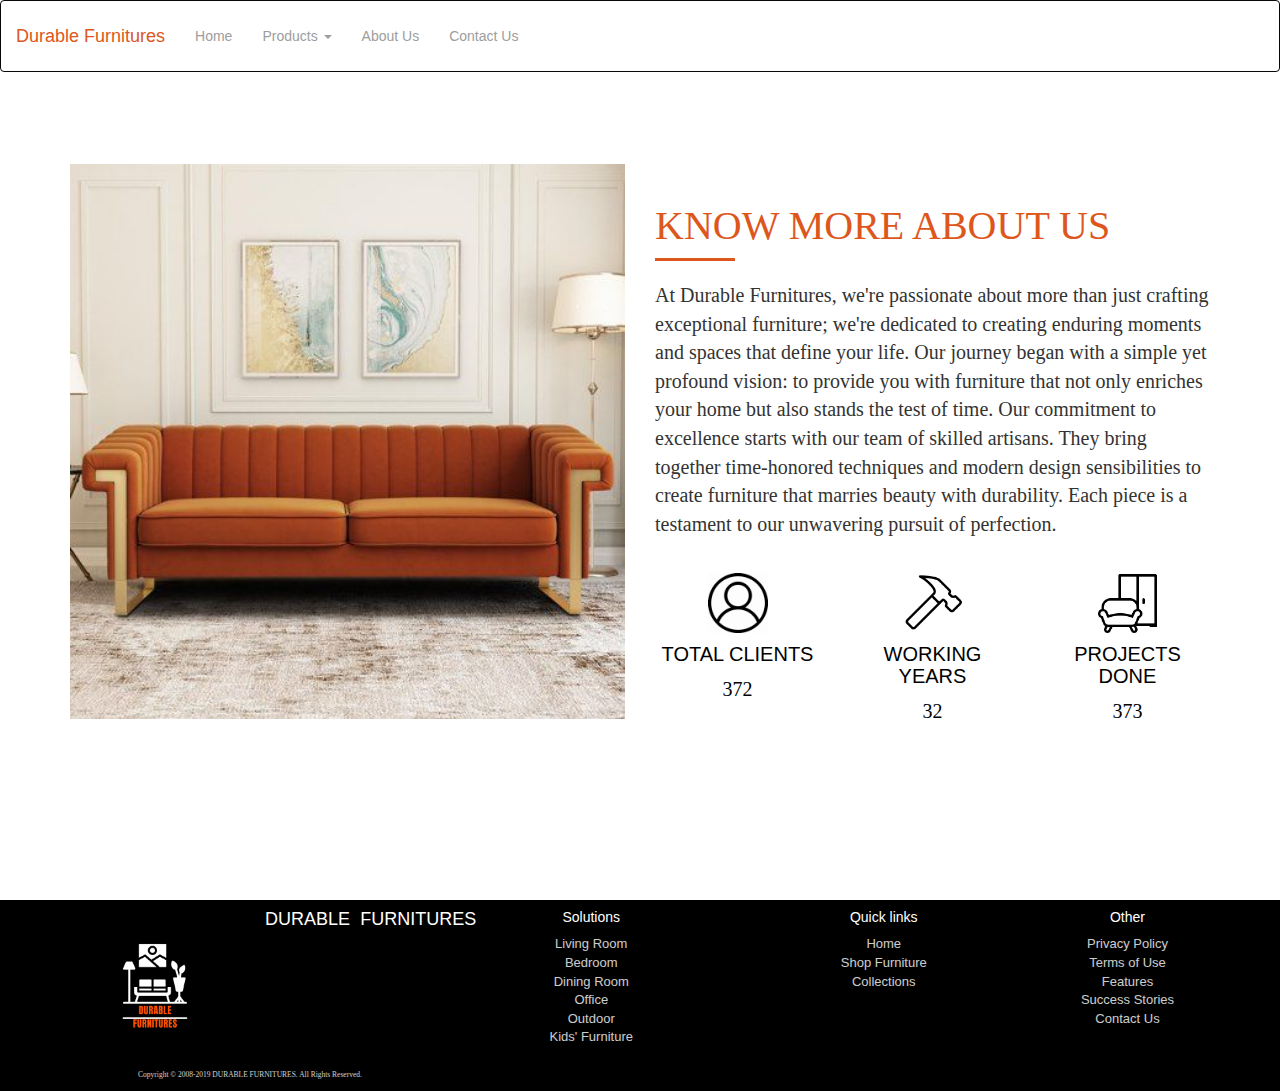
<file: About Us.htm>
<!DOCTYPE html>
<html lang="en">
<head>
    <meta charset="UTF-8">
    <meta name="viewport" content="width=device-width, initial-scale=1.0">
    <title>Document</title>
    <link rel="stylesheet" href="https://maxcdn.bootstrapcdn.com/bootstrap/3.4.1/css/bootstrap.min.css">
    <link rel="stylesheet" href="css/animate.css">
    <script src="https://ajax.googleapis.com/ajax/libs/jquery/3.6.4/jquery.min.js"></script>
    <script src="https://maxcdn.bootstrapcdn.com/bootstrap/3.4.1/js/bootstrap.min.js"></script>
    <link rel="stylesheet" href="css/About us.css">
    <link rel="stylesheet" href="css/footer.css">
    <link rel="stylesheet" href="css/index.css">
</head>
<body>
    <!-- navbar -->
    <nav class="navbar navbar-inverse">
        <div class="container-fluid">
          <div class="navbar-header">
            <button type="button" class="navbar-toggle" data-toggle="collapse" data-target="#myNavbar">
              <span class="icon-bar"></span>
              <span class="icon-bar"></span>
              <span class="icon-bar"></span>                        
            </button>
            <a class="navbar-brand" href="index.html" id="website-name">Durable Furnitures</a>
          </div>
          <div class="collapse navbar-collapse" id="myNavbar">
            <ul class="nav navbar-nav">
              <li ><a href="index.html">Home</a></li>
              <li class="dropdown">
                <a class="dropdown-toggle" data-toggle="dropdown" href="#">Products <span class="caret"></span></a>
                <ul class="dropdown-menu">
                  <li><a href="coastalcomfort.html">coastal comfort & Modern Elegance</a></li>
                  <li><a href="rusticandurban.html">Rustic Charm & URBAN TREND</a></li>
                  <li><a href="zenhaven.html">Zen Haven</a></li>
                </ul>
              </li>
              <li><a href="About Us.htm">About Us</a></li>
              <li><a href="Contact us.htm">Contact Us</a></li>
            </ul>
           
          </div>
        </div>
      </nav>


      <!-- ABOUT US SECTION -->
      
       <div class="center-image bg-dark">
        <div class="about-us-section bg-light">
            <div class="container">
                <div class="row">
                    <div class="col-12 col-lg-6 mb-4 lg-0">
                        <div class="img-left">
                            <img src="/images/furniture.jpg" alt="">
                        </div>
                    </div>
                    <div class="col-12 col-lg-6">
                        <h2 class="heading">
                            KNOW MORE ABOUT US
                        </h2>
                        <div class="break-small mb-2"></div>
                        <div class="text-para">
                            <p>
                                At Durable Furnitures, we're passionate about more than just crafting exceptional furniture; we're dedicated to creating enduring moments and spaces that define your life. Our journey began with a simple yet profound vision: to provide you with furniture that not only enriches your home but also stands the test of time.
                                Our commitment to excellence starts with our team of skilled artisans. They bring together time-honored techniques and modern design sensibilities to create furniture that marries beauty with durability. Each piece is a testament to our unwavering pursuit of perfection.
                            </p>
                        <div class="row">
                            <div class="col-sm-4">
                                <div class="box">
                                    <i class="mb-0"><img src="images/icons/user.jpeg" width="60px"></i>
                                    <h4 class="mb-0">TOTAL CLIENTS</h4>
                                    <p id="number">999</p>
                                </div>
                            </div>
                                <div class="col-sm-4">
                                    <div class="box">
                                        <i class="mb-0"><img src="images/icons/hammer.png" width="60px"></i>
                                        <h4 class="mb-0">WORKING YEARS</h4>
                                        <p id="number2">31</p>
                                    </div>
                                </div>

                                <div class="col-sm-4">
                                    <div class="box">
                                        <i class="mb-0"><img src="images/icons/project done.png" width="60px"></i>
                                        <h4 class="mb-0">PROJECTS DONE</h4>
                                        <p id="number3">900</p>
                                    </div>
                                </div>
                           
                        </div>

                        
                        </div>
                    </div>
                    
                </div>
            </div>
        </div>
       </div>
   


<!-- FOOTER SECTION -->



<footer class="text-center footer text-center">
    <div class="container p-4">
      
        <div class="row  text-md-start mt-5">
          
            <!--Logo Start-->
          <div class="col-md-4 ">
            <div class="row">
              <div class="col-sm-6">
                <img src="images/icons/2.png" alt="" width="170px">
                
              </div>
              <div class="col-sm-6">
                <h4 class="pb-3">DURABLE<span class="Analyst">FURNITURES</span></h4>
              </div>
            </div>
            
            
            <p class="copy-right"> Copyright © 2008-2019 DURABLE FURNITURES. All Rights Reserved.</p>
          </div>
          <!--Logo end-->
          
            <!--Solutions Start-->
          <div class="col-md-3">
           <h5 class="pb-3">Solutions </h5>
            <ul class="list-style ps-0 ">
              <li class="pb-3">Living Room</li>
              <li class="pb-3">Bedroom</li>
              <li class="pb-3">Dining Room</li>
              <li class="pb-3">Office</li>
              <li class="pb-3">Outdoor</li>
              <li class="pb-3">
                Kids' Furniture
              </li>
            </ul>
          </div>
          <!--Solutions end-->
          
            
            <!--Quick links Start-->
          <div class="col-md-3 ">
           <h5 class="pb-3"> Quick links </h5>
            <ul class="list-style ps-0">
              <li class="pb-3">Home</li>
              <li class="pb-3">Shop Furniture</li>
              <li class="pb-3">Collections</li>
            </ul>
          </div>
          <!--QUick links end-->
         
          <!--Other Start-->
          <div class="col-md-2 ">
           <h5 class="pb-3"> Other </h5>
            <ul class="list-style ps-0">
              <li class="pb-3">Privacy Policy</li>
              <li class="pb-3">Terms of Use</li>
              <li class="pb-3">Features</li>
              <li class="pb-3">Success Stories</li>
              <li class="pb-3">Contact Us</li>
            </ul>
          </div>
          <!--Other end-->
        </div>
      
    </div>
  </footer>

  
<script src="/src/js/intersectionobserver.js">
    
</script>
<script src="/src/js/counteranimation.js">
    
</script>
    
</body>
</html>
</file>
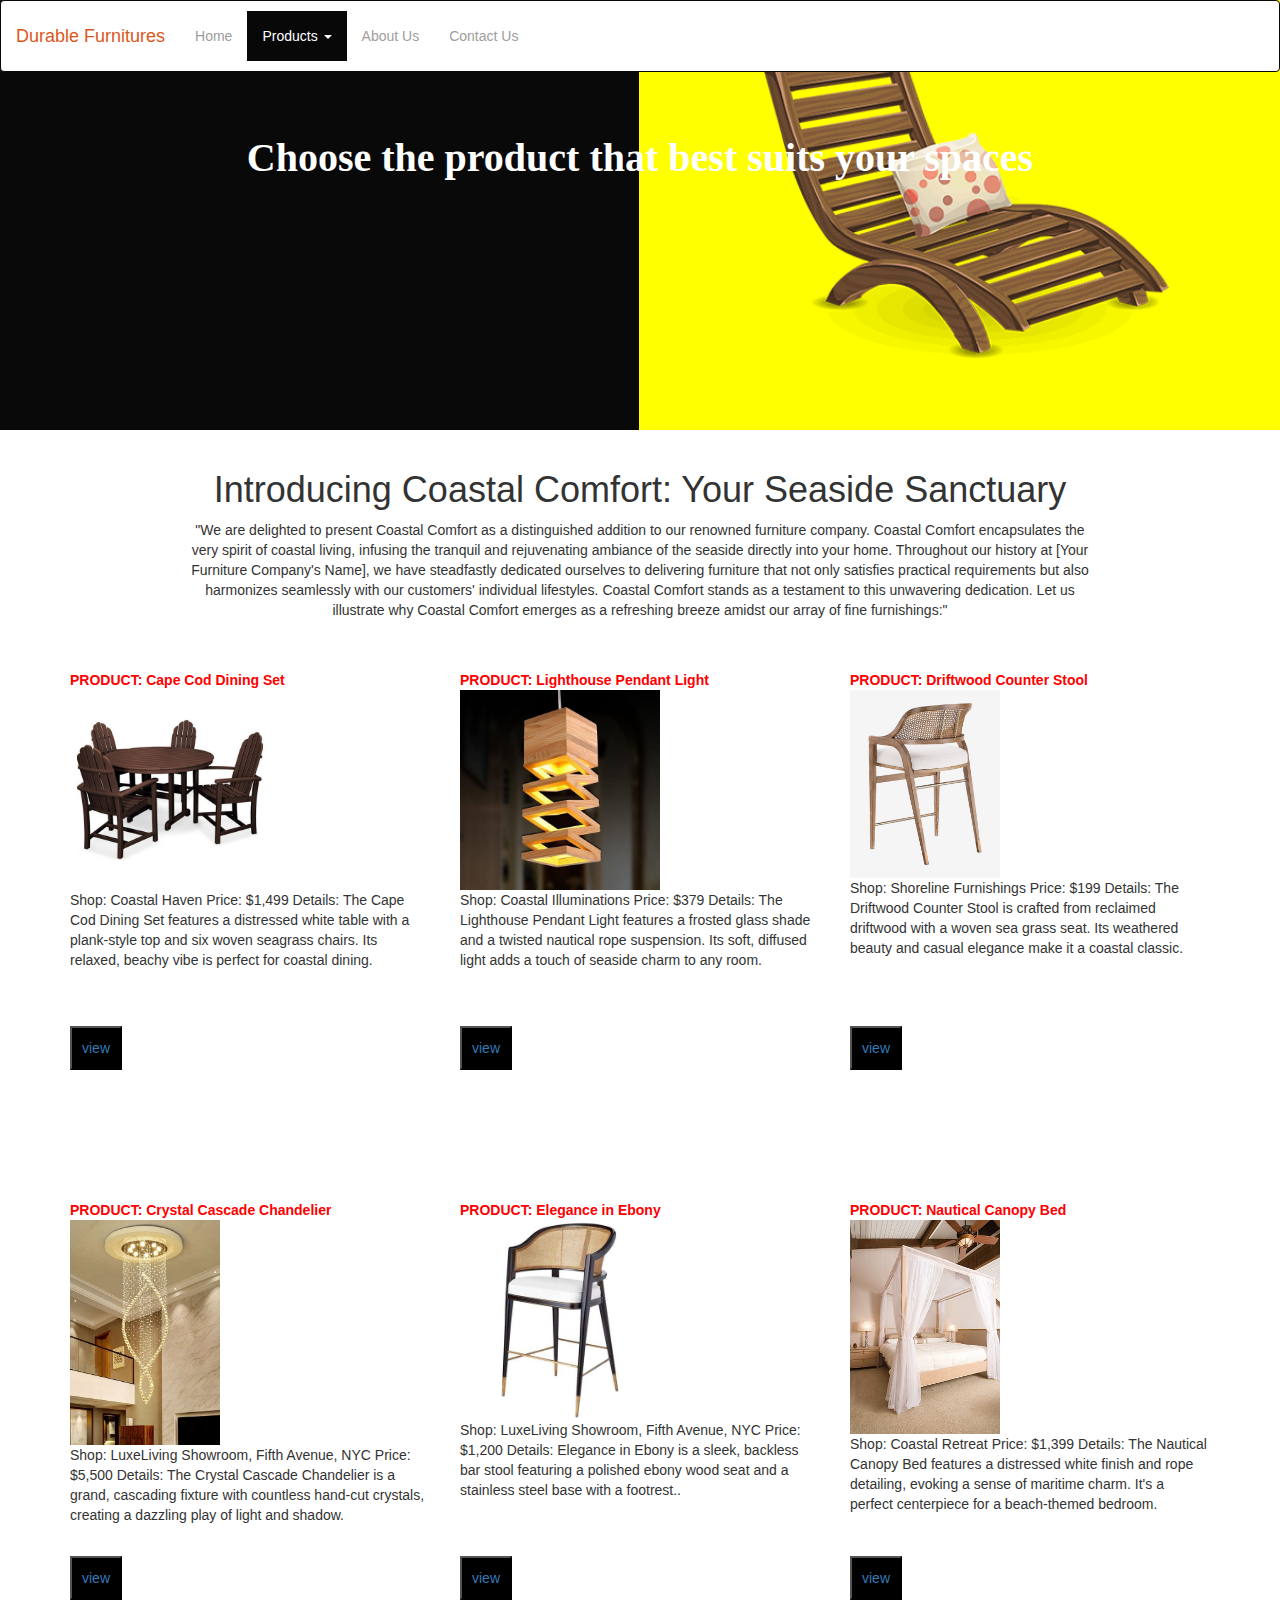
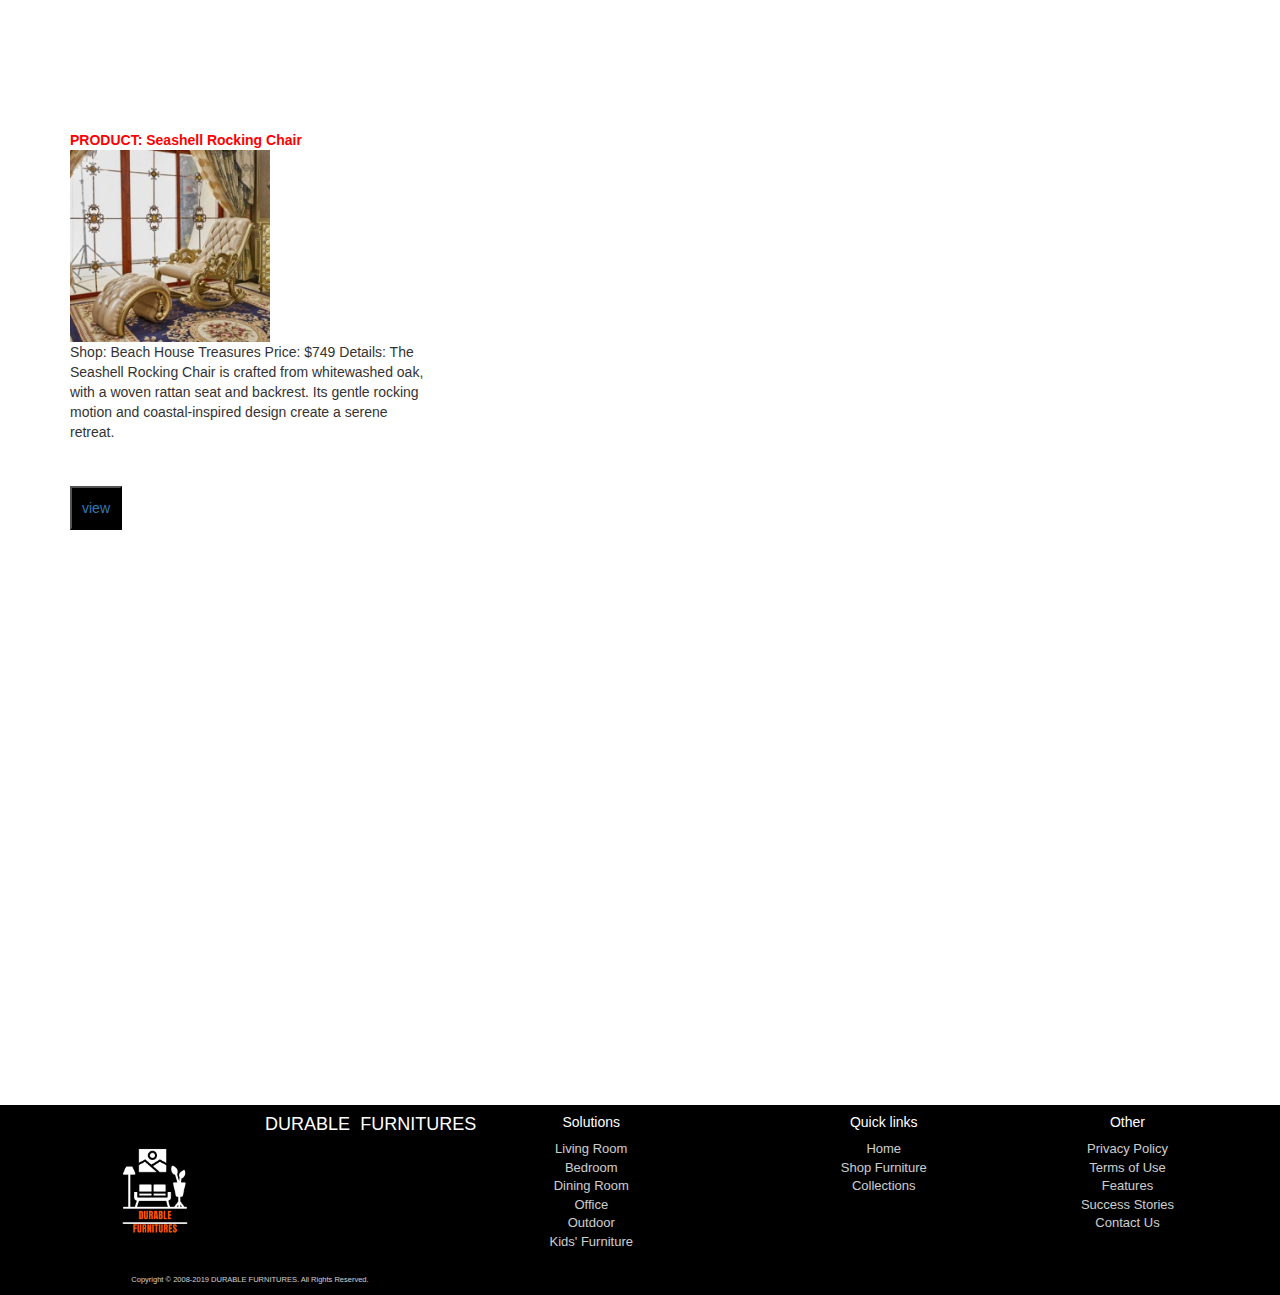
<file: coastalcomfort.html>
<!DOCTYPE html>
<html lang="en">
<head>
  <title>COASTALCOMFORT</title>
  <meta charset="utf-8">
  <meta name="viewport" content="width=device-width, initial-scale=1">
  <link rel="stylesheet" href="https://maxcdn.bootstrapcdn.com/bootstrap/3.4.1/css/bootstrap.min.css">
  <link rel="stylesheet" href="css/animate.css">
  <script src="https://ajax.googleapis.com/ajax/libs/jquery/3.6.4/jquery.min.js"></script>
  <script src="https://maxcdn.bootstrapcdn.com/bootstrap/3.4.1/js/bootstrap.min.js"></script>

  <link rel="stylesheet" href="css/index.css">
  <link rel="stylesheet" href="css/hero.css">
  <link rel="stylesheet" href="css/footerslider.css">
  <link rel="stylesheet" href="css/footer.css">
  <link rel="stylesheet" href="css/product.css">
</head>
<body>

<!-- navigation menu -->
<nav class="navbar navbar-inverse">
  <div class="container-fluid">
    <div class="navbar-header">
      <button type="button" class="navbar-toggle" data-toggle="collapse" data-target="#myNavbar">
        <span class="icon-bar"></span>
        <span class="icon-bar"></span>
        <span class="icon-bar"></span>                        
      </button>
      <a class="navbar-brand" href="index.html" id="website-name">Durable Furnitures</a>
    </div>
    <div class="collapse navbar-collapse" id="myNavbar">
      <ul class="nav navbar-nav">
        <li><a href="index.html">Home</a></li>
        <li class="dropdown active">
          <a class="dropdown-toggle" data-toggle="dropdown" href="#">Products <span class="caret"></span></a>
          <ul class="dropdown-menu">
            <li><a href="coastalcomfort.html">coastal comfort & Modern Elegance</a></li>
            <li><a href="rusticandurban.html">Rustic Charm & URBAN TREND</a></li>
            <li><a href="zenhaven.html">Zen Haven</a></li>
          </ul>
        </li>
        <li><a href="About Us.htm">About Us</a></li>
        <li><a href="#">Contact Us</a></li>
      </ul>
      
    </div>
  </div>
</nav>

  <!-- hero/banner section -->
<section class="hero">
    <div class="slide-show-container">
      <div class="wrapper-one">
        <div class="wrapper-text" style="color: white;">You are welcome to our furniture showcase</div>
      </div>
      <div class="wrapper-two">
        <div class="wrapper-text">Choose the product that best suits your spaces</div>
      </div>
    </div>
</section>
<!-- section that contains a row of products -->
<section class="section">
    <div class="container">
        <div class="row">
            <div class="col-sm-12">
                <h1 class="product-of-the-week">
                    Introducing Coastal Comfort: Your Seaside Sanctuary
                </h1>
            </div>
        </div>
        <div class="row">
            <div class="col-sm-12">
                <p class="product-of-the-week-caption">
                    "We are delighted to present Coastal Comfort as a distinguished addition to our renowned furniture company. Coastal Comfort encapsulates the very spirit of coastal living, infusing the tranquil and rejuvenating ambiance of the seaside directly into your home.
                    Throughout our history at [Your Furniture Company's Name], we have steadfastly dedicated ourselves to delivering furniture that not only satisfies practical requirements but also harmonizes seamlessly with our customers' individual lifestyles. Coastal Comfort stands as a testament to this unwavering dedication. Let us illustrate why Coastal Comfort emerges as a refreshing breeze amidst our array of fine furnishings:"</p>
            </div>
            
        </div>
<!-- section that contains a row of products -->
        <div class="row">
            <div class="col-sm-4">
                <div class="product-card">
                    <div class="new">PRODUCT: Cape Cod Dining Set</div>
                    <img src="/images/COASTALCOMFORT/capeCodDiningSetCoasterComfort.jpg" alt="" >
                    <div class="description">Shop: Coastal Haven
                        Price: $1,499
                        Details: The Cape Cod Dining Set features a distressed white table with a plank-style top and six woven seagrass chairs. 
                        Its relaxed, beachy vibe is perfect for coastal dining.</div>
               <button><a href="view.html" class="view" id="capeCodDiningSetCoasterComfort">view</a></button>
                </div>
            </div>
            <div class="col-sm-4">
                <div class="product-card">
                    <div class="new">PRODUCT: Lighthouse Pendant Light</div>
                    <img src="/images/COASTALCOMFORT/lightHousePendantCoasterComfort.jpg" alt="" >
                    <div class="description">Shop: Coastal Illuminations
                        Price: $379
                        Details: The Lighthouse Pendant Light features a frosted glass shade and a twisted nautical rope suspension. 
                        Its soft, diffused light adds a touch of seaside charm to any room.</div>
               <button><a href="view.html" class="view" id="lightHousePendantCoasterComfort">view</a></button>
                </div>
            </div>
            <div class="col-sm-4">
                <div class="product-card">
                    <div class="new">PRODUCT: Driftwood Counter Stool</div>
                    <img src="/images/COASTALCOMFORT/driftwoodCounterstoolCoasterComfort.jpg" alt="" style="width: 150px;">
                    <div class="description">Shop: Shoreline Furnishings
                        Price: $199
                        Details: The Driftwood Counter Stool is crafted from reclaimed driftwood with a woven sea grass seat. 
                        Its weathered beauty and casual elegance make it a coastal classic.</div>
               <button><a href="view.html" class="view" id="driftwoodCounterstoolCoasterComfort"  >view</a></button>
                </div>
            </div>
        </div>
    </div>
</section>

<!-- section that contains a row of products -->
<section class="section">
    <div class="container">
        <div class="row">
            <div class="col-sm-12">
                <h1 class="product-of-the-week">
                   
                </h1>
            </div>
        </div>
        <div class="row">
            <div class="col-sm-12">
                <p class="product-of-the-week-caption"></p>
            </div>
            
        </div>

        <div class="row">
            <div class="col-sm-4">
                <div class="product-card">
                    <div class="new">PRODUCT: Crystal Cascade Chandelier</div>
                    <img src="/images/COASTALCOMFORT/crystalCascadechandelierCoasterComfort.jpg" alt=""  style="width: 150px;">
                    <div class="description">Shop: LuxeLiving Showroom, Fifth Avenue, NYC
                        Price: $5,500
                        Details: The Crystal Cascade Chandelier is a grand, cascading fixture with countless hand-cut crystals,
                         creating a dazzling play of light and shadow.</div>
               <button><a href="view.html" class="view" id="crystalCascadechandelierCoasterComfort">view</a></button>
                </div>
            </div>
            <div class="col-sm-4">
                <div class="product-card">
                    <div class="new">PRODUCT: Elegance in Ebony</div>
                    <img src="/images/COASTALCOMFORT/ElegantInEbonyStoolCoasterComfort.jpg" alt="" width="150px">
                    <div class="description">Shop: LuxeLiving Showroom, Fifth Avenue, NYC
                        Price: $1,200
                        Details: Elegance in Ebony is a sleek, backless bar stool featuring a polished ebony wood seat and a stainless steel base with a footrest..</div>
               <button><a href="view.html" class="view" id="ElegantInEbonyStoolCoasterComfort">view</a></button>
                </div>
            </div>
            <div class="col-sm-4">
                <div class="product-card">
                    <div class="new">PRODUCT: Nautical Canopy Bed</div>
                    <img src="/images/COASTALCOMFORT/nauticalCanopyBedCoasterComfort.jpg" alt=""  style="width: 150px;">
                    <div class="description">Shop: Coastal Retreat
                        Price: $1,399
                        Details: The Nautical Canopy Bed features a distressed white finish and rope detailing, evoking a sense of maritime charm. 
                        It's a perfect centerpiece for a beach-themed bedroom.</div>
               <button><a href="view.html" class="view" id="nauticalCanopyBedCoasterComfort">view</a></button>
                </div>
            </div>
        </div>
    </div>
</section>

<section class="section">
    <div class="container">
        <div class="row">
            <div class="col-sm-12">
                <h1 class="product-of-the-week">
                    
                </h1>
            </div>
        </div>
        <div class="row">
            <div class="col-sm-12">
                <p class="product-of-the-week-caption"></p>
            </div>
            
        </div>

        <div class="row">
            <div class="col-sm-4">
                <div class="product-card">
                    <div class="new">PRODUCT: Seashell Rocking Chair</div>
                    <img src="/images/COASTALCOMFORT/seashellrockingChairCoasterComfort.jpg" alt="">
                    <div class="description">Shop: Beach House Treasures
                        Price: $749
                        Details: The Seashell Rocking Chair is crafted from whitewashed oak, with a woven rattan seat and backrest. 
                        Its gentle rocking motion and coastal-inspired design create a serene retreat.</div>
               <button><a href="view.html" class="view" id="seashellrockingChairCoasterComfort">view</a></button>
                </div>
            </div>
            
        </div>
    </div>
</section>








<section class="section7">

        <div class="pic-ctn">
          <img src="/images/footerimages/1.jpg" alt="" class="pic">
          <img src="/images/footerimages/2.jpg" alt="" class="pic">
          <img src="/images/footerimages/3.jpg" alt="" class="pic">
        
        </div>

      
  

</section>




<footer class="text-center footer text-center">
    <div class="container p-4">
      
        <div class="row  text-md-start mt-5">
          
            <!--Logo Start-->
          <div class="col-md-4 ">
            <div class="row">
              <div class="col-sm-6">
                <img src="images/icons/2.png" alt="" width="170px">
                
              </div>
              <div class="col-sm-6">
                <h4 class="pb-3">DURABLE<span class="Analyst">FURNITURES</span></h4>
              </div>
            </div>
            
            
            <p class="copy-right"> Copyright © 2008-2019 DURABLE FURNITURES. All Rights Reserved.</p>
          </div>
          <!--Logo end-->
          
            <!--Solutions Start-->
          <div class="col-md-3">
           <h5 class="pb-3">Solutions </h5>
            <ul class="list-style ps-0 ">
              <li class="pb-3">Living Room</li>
              <li class="pb-3">Bedroom</li>
              <li class="pb-3">Dining Room</li>
              <li class="pb-3">Office</li>
              <li class="pb-3">Outdoor</li>
              <li class="pb-3">
                Kids' Furniture
              </li>
            </ul>
          </div>
          <!--Solutions end-->
          
            
            <!--Quick links Start-->
          <div class="col-md-3 ">
           <h5 class="pb-3"> Quick links </h5>
            <ul class="list-style ps-0">
              <li class="pb-3">Home</li>
              <li class="pb-3">Shop Furniture</li>
              <li class="pb-3">Collections</li>
            </ul>
          </div>
          <!--QUick links end-->
         
          <!--Other Start-->
          <div class="col-md-2 ">
           <h5 class="pb-3"> Other </h5>
            <ul class="list-style ps-0">
              <li class="pb-3">Privacy Policy</li>
              <li class="pb-3">Terms of Use</li>
              <li class="pb-3">Features</li>
              <li class="pb-3">Success Stories</li>
              <li class="pb-3">Contact Us</li>
            </ul>
          </div>
          <!--Other end-->
        </div>
      
    </div>
  </footer>

<script src="/src/js/intersectionobserver.js"></script>
<script src="/src/js/storetheproductselected.js"></script>
</body>
</html>
</file>
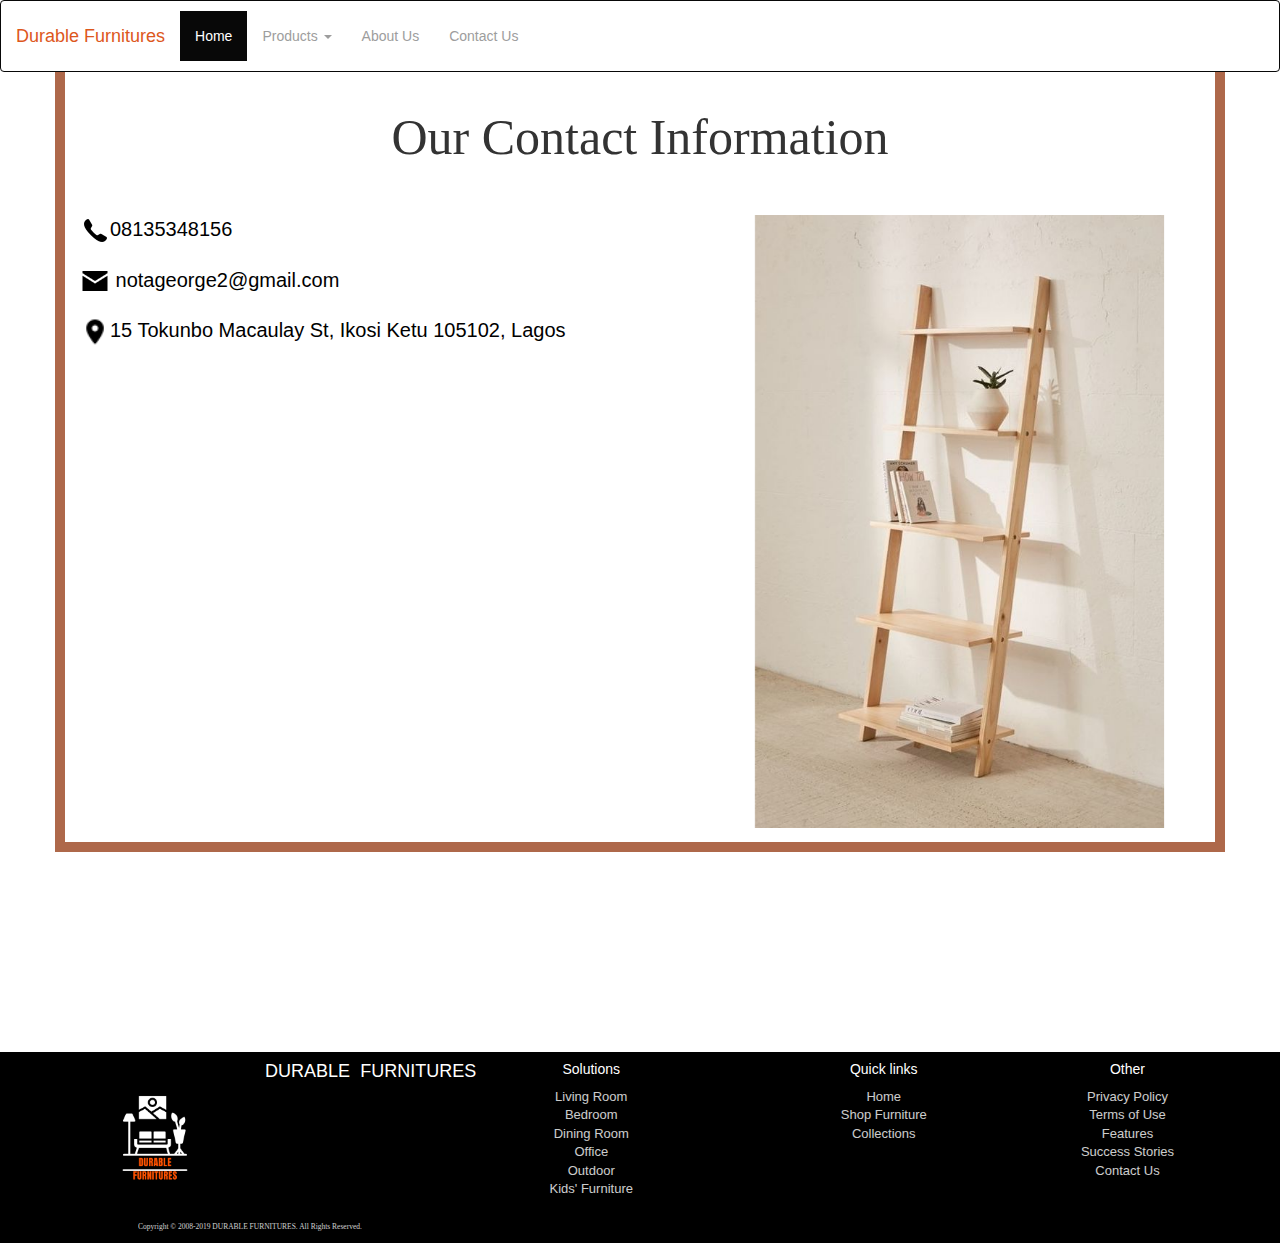
<file: Contact us.htm>
<!DOCTYPE html>
<html lang="en">
<head>
    <meta charset="UTF-8">
    <meta name="viewport" content="width=device-width, initial-scale=1.0">
    <title>Document</title>
    <link rel="stylesheet" href="https://maxcdn.bootstrapcdn.com/bootstrap/3.4.1/css/bootstrap.min.css">
    <link rel="stylesheet" href="css/animate.css">
    <script src="https://ajax.googleapis.com/ajax/libs/jquery/3.6.4/jquery.min.js"></script>
    <script src="https://maxcdn.bootstrapcdn.com/bootstrap/3.4.1/js/bootstrap.min.js"></script>
    <link rel="stylesheet" href="About us.css">
    <link rel="stylesheet" href="css/contact us.css">
    <link rel="stylesheet" href="css/index.css">
    <link rel="stylesheet" href="css/animate.css">
    <link rel="stylesheet" href="css/footer.css">
</head>
<body>
    <nav class="navbar navbar-inverse">
        <div class="container-fluid">
          <div class="navbar-header">
            <button type="button" class="navbar-toggle" data-toggle="collapse" data-target="#myNavbar">
              <span class="icon-bar"></span>
              <span class="icon-bar"></span>
              <span class="icon-bar"></span>                        
            </button>
            <a class="navbar-brand" href="index.html" id="website-name">Durable Furnitures</a>
          </div>
          <div class="collapse navbar-collapse" id="myNavbar">
            <ul class="nav navbar-nav">
              <li class="active"><a href="index.html">Home</a></li>
              <li class="dropdown">
                <a class="dropdown-toggle" data-toggle="dropdown" href="#">Products <span class="caret"></span></a>
                <ul class="dropdown-menu">
                  <li><a href="coastalcomfort.html">coastal comfort & Modern Elegance</a></li>
                  <li><a href="rusticandurban.html">Rustic Charm & URBAN TREND</a></li>
                  <li><a href="zenhaven.html">Zen Haven</a></li>
                </ul>
              </li>
              <li><a href="About Us.htm">About Us</a></li>
              <li><a href="Contact us.htm">Contact Us</a></li>
            </ul>
            
          </div>
        </div>
      </nav>

      <section class="Contact animate__animated animate__backInDown">
        <div class="container" id="container">
          <div class="row">
            <div class="col-sm-12"> <h1 class="text-center mt-3">Our Contact Information</h1></div>
          </div>
          <div class="row">
            <div class="col-sm-6">
              <div>
                <a href="tel:+2348135348156" style="color: black; font-size: 2rem ;"><img src="images/icons/icons8-phone-30.png" >08135348156</a>
                <br>
                <br>
                <a href="mailto:notageorge2@gmail.com" style="color: black; font-size: 2rem ;"><img src="images/icon-image.png" style="width: 30px;" > notageorge2@gmail.com</a>
                <br>
                <br>
                <address >
                  <a href="https://maps.app.goo.gl/4e1QyWYzHd7TRk5MA" style="color: black; font-size: 2rem ;"><img src="images/icons8-location-24.png" style="width: 30px;">15 Tokunbo Macaulay St, Ikosi Ketu 105102, Lagos</a>
                </address>
                <div class="row">
                  <div class="col-sm-12">
                    <address>
                      <iframe src="https://www.google.com/maps/embed?pb=!1m18!1m12!1m3!1d3963.2427286754937!2d3.376455373351723!3d6.61673742207624!2m3!1f0!2f0!3f0!3m2!1i1024!2i768!4f13.1!3m3!1m2!1s0x103b93a9d921f055%3A0xe8dcd1e5e40cff70!2s15%20Tokunbo%20Macaulay%20St%2C%20Ikosi%20Ketu%20105102%2C%20Lagos!5e0!3m2!1sen!2sng!4v1695206805507!5m2!1sen!2sng" width="600" height="450" style="border:0;" allowfullscreen="" loading="lazy" referrerpolicy="no-referrer-when-downgrade"></iframe>
                    </address>
                  </div>
                </div>                  
              </div>
            </div>
            <div class="col-sm-6">
              <img src="/images/ladder.jpg" alt="" style="" id="ladder">
            </div>
          </div>
        </div>
      </section>





     <!-- FOOTER SECTION -->



     <footer class="text-center footer text-center">
      <div class="container p-4">
        
          <div class="row  text-md-start mt-5">
            
              <!--Logo Start-->
            <div class="col-md-4 ">
              <div class="row">
                <div class="col-sm-6">
                  <img src="images/icons/2.png" alt="" width="170px">
                  
                </div>
                <div class="col-sm-6">
                  <h4 class="pb-3">DURABLE<span class="Analyst">FURNITURES</span></h4>
                </div>
              </div>
              
              
              <p class="copy-right"> Copyright © 2008-2019 DURABLE FURNITURES. All Rights Reserved.</p>
            </div>
            <!--Logo end-->
            
              <!--Solutions Start-->
            <div class="col-md-3">
             <h5 class="pb-3">Solutions </h5>
              <ul class="list-style ps-0 ">
                <li class="pb-3">Living Room</li>
                <li class="pb-3">Bedroom</li>
                <li class="pb-3">Dining Room</li>
                <li class="pb-3">Office</li>
                <li class="pb-3">Outdoor</li>
                <li class="pb-3">
                  Kids' Furniture
                </li>
              </ul>
            </div>
            <!--Solutions end-->
            
              
              <!--Quick links Start-->
            <div class="col-md-3 ">
             <h5 class="pb-3"> Quick links </h5>
              <ul class="list-style ps-0">
                <li class="pb-3">Home</li>
                <li class="pb-3">Shop Furniture</li>
                <li class="pb-3">Collections</li>
              </ul>
            </div>
            <!--QUick links end-->
           
            <!--Other Start-->
            <div class="col-md-2 ">
             <h5 class="pb-3"> Other </h5>
              <ul class="list-style ps-0">
                <li class="pb-3">Privacy Policy</li>
                <li class="pb-3">Terms of Use</li>
                <li class="pb-3">Features</li>
                <li class="pb-3">Success Stories</li>
                <li class="pb-3">Contact Us</li>
              </ul>
            </div>
            <!--Other end-->
          </div>
        
      </div>
    </footer>

<script src="/src/js/intersectionobserver.js">
  
</script>
<script src="/src/js/counteranimation.js">
  
</script>
      <script src="https://cdn.jsdelivr.net/npm/bootstrap@5.0.2/dist/js/bootstrap.bundle.min.js" integrity="sha384-MrcW6ZMFYlzcLA8Nl+NtUVF0sA7MsXsP1UyJoMp4YLEuNSfAP+JcXn/tWtIaxVXM" crossorigin="anonymous"></script>
</body>
</html>
</file>
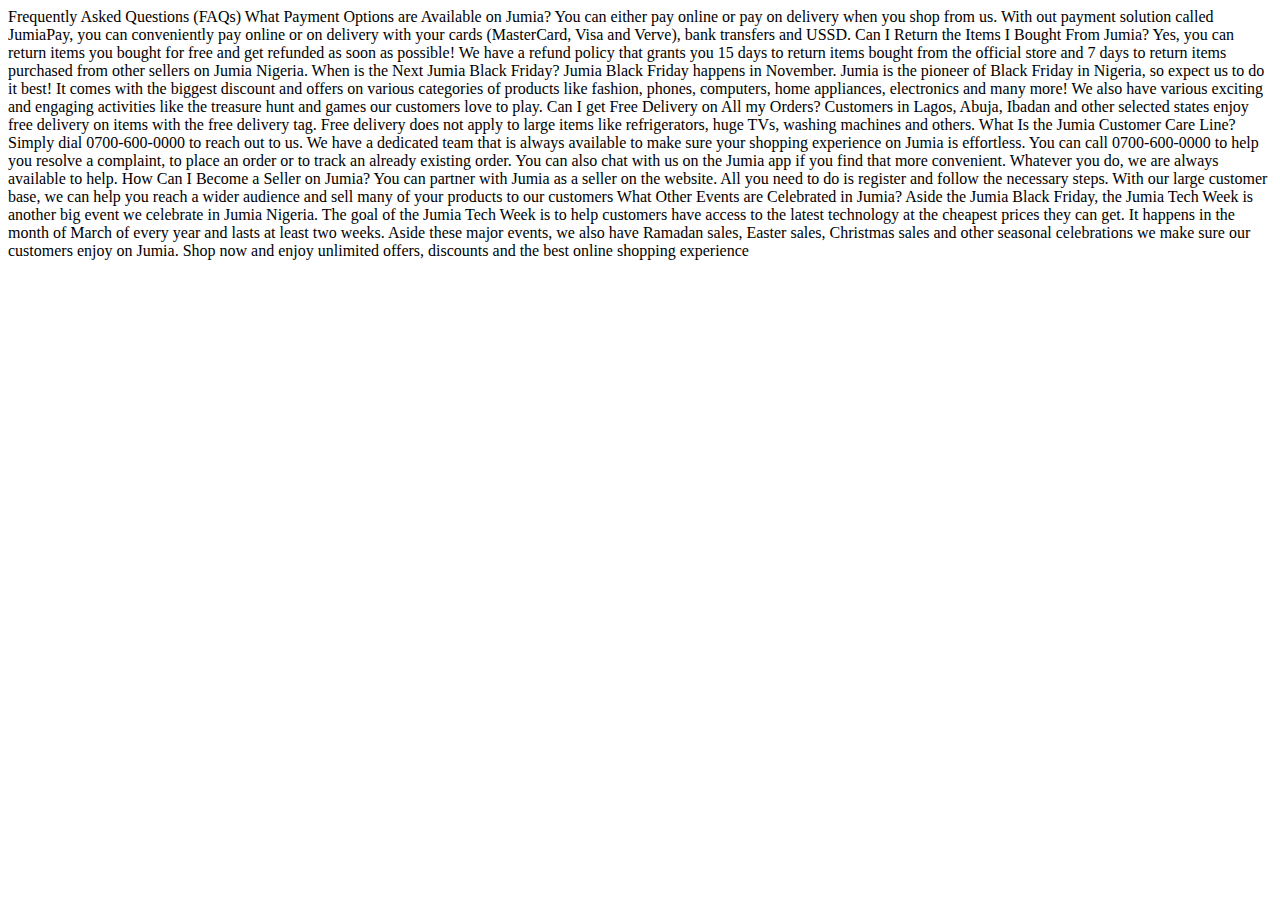
<file: FAQ.htm>
<!DOCTYPE html>
<html lang="en">
<head>
    <meta charset="UTF-8">
    <meta name="viewport" content="width=device-width, initial-scale=1.0">
    <title>Document</title>
</head>
<body>
    Frequently Asked Questions (FAQs)
What Payment Options are Available on Jumia?
You can either pay online or pay on delivery when you shop from us. With out payment solution called JumiaPay, you can conveniently pay online or on delivery with your cards (MasterCard, Visa and Verve), bank transfers and USSD. 

Can I Return the Items I Bought From Jumia?
Yes, you can return items you bought for free and get refunded as soon as possible! We have a refund policy that grants you 15 days to return items bought from the official store and 7 days to return items purchased from other sellers on Jumia Nigeria.

When is the Next Jumia Black Friday?
Jumia Black Friday happens in November. Jumia is the pioneer of Black Friday in Nigeria, so expect us to do it best! It comes with the biggest discount and offers on various categories of products like fashion, phones, computers, home appliances, electronics and many more! We also have various exciting and engaging activities like the treasure hunt and games our customers love to play.

Can I get Free Delivery on All my Orders?
Customers in Lagos, Abuja, Ibadan and other selected states enjoy free delivery on items with the free delivery tag. Free delivery does not apply to large items like refrigerators, huge TVs, washing machines and others.

What Is the Jumia Customer Care Line?
Simply dial 0700-600-0000 to reach out to us. We have a dedicated team that is always available to make sure your shopping experience on Jumia is effortless. You can call 0700-600-0000 to help you resolve a complaint, to place an order or to track an already existing order. You can also chat with us on the Jumia app if you find that more convenient. Whatever you do, we are always available to help.

How Can I Become a Seller on Jumia?
You can partner with Jumia as a seller on the website. All you need to do is register and follow the necessary steps. With our large customer base, we can help you reach a wider audience and sell many of your products to our customers

What Other Events are Celebrated in Jumia?
Aside the Jumia Black Friday, the Jumia Tech Week is another big event we celebrate in Jumia Nigeria. The goal of the Jumia Tech Week is to help customers have access to the latest technology at the cheapest prices they can get. It happens in the month of March of every year and lasts at least two weeks. 

Aside these major events, we also have Ramadan sales, Easter sales, Christmas sales and other seasonal celebrations we make sure our customers enjoy on Jumia. 

Shop now and enjoy unlimited offers, discounts and the best online shopping experience
</body>
</html>
</file>
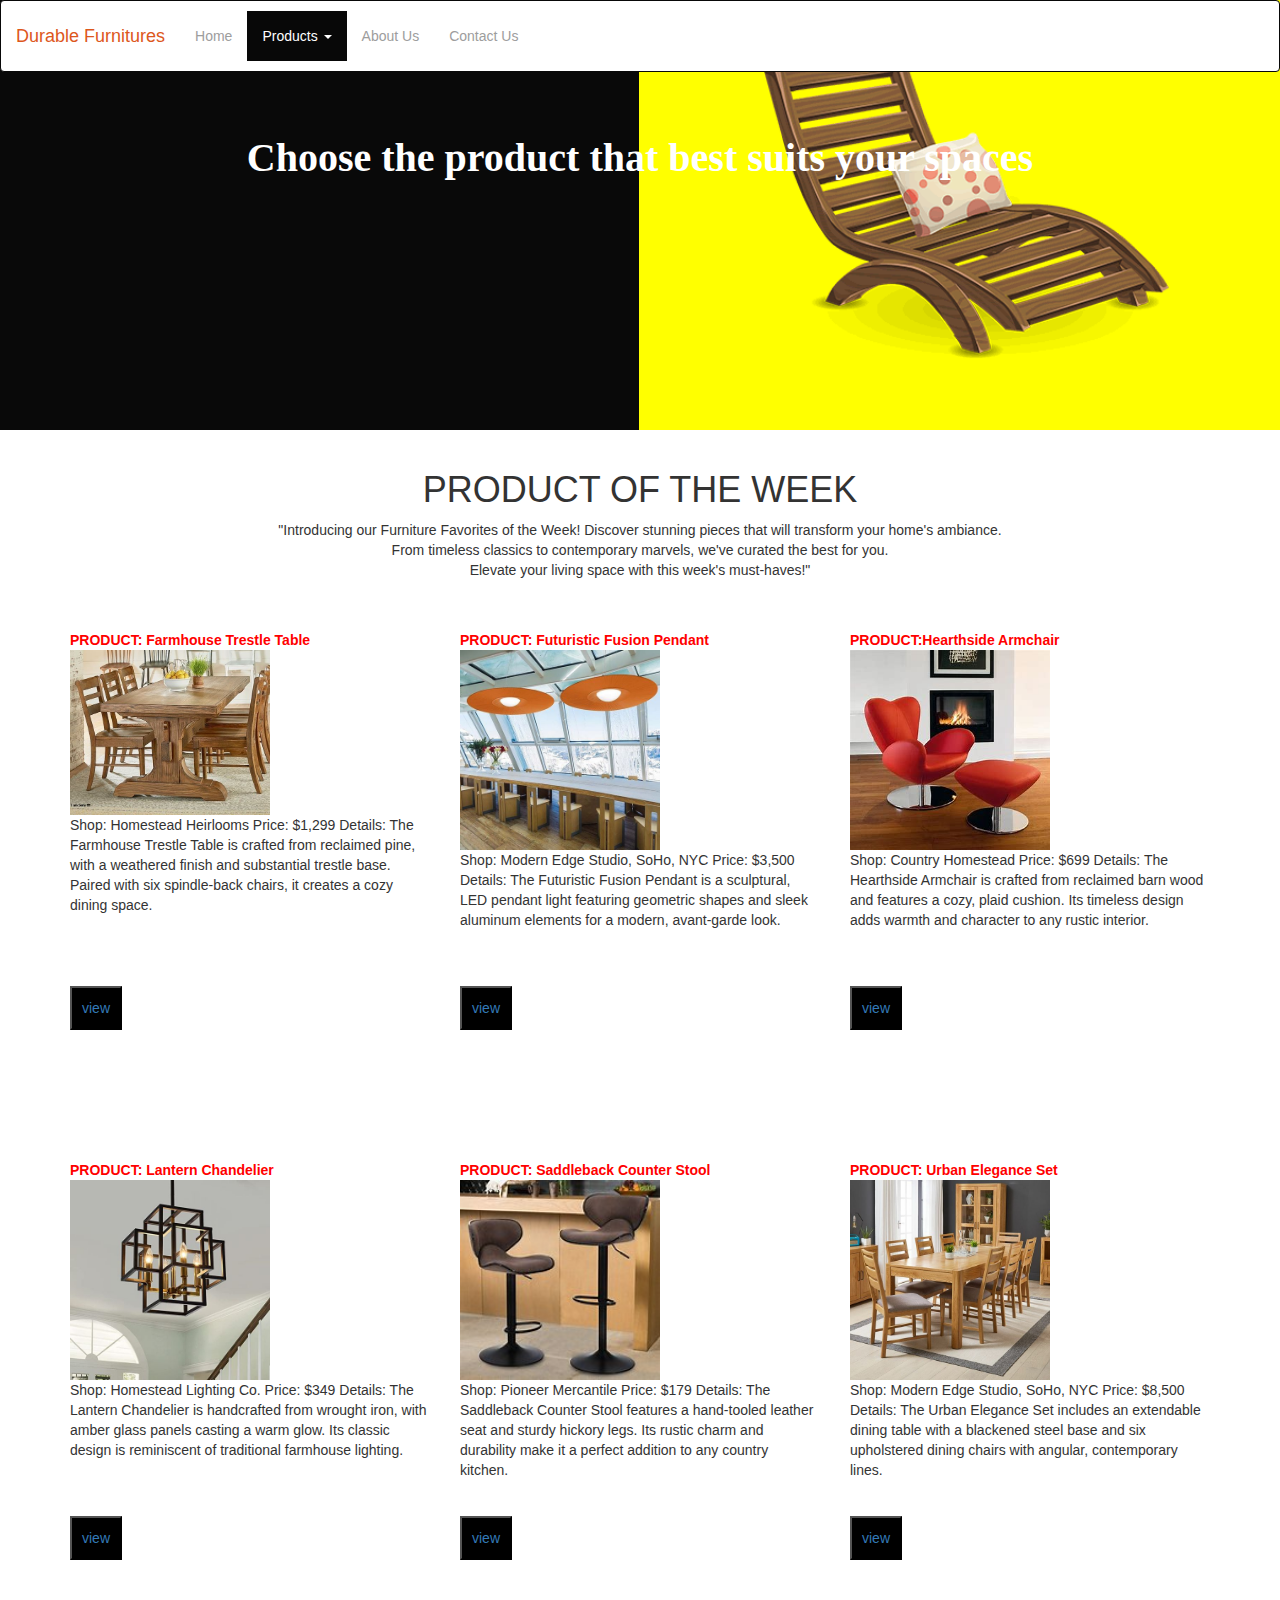
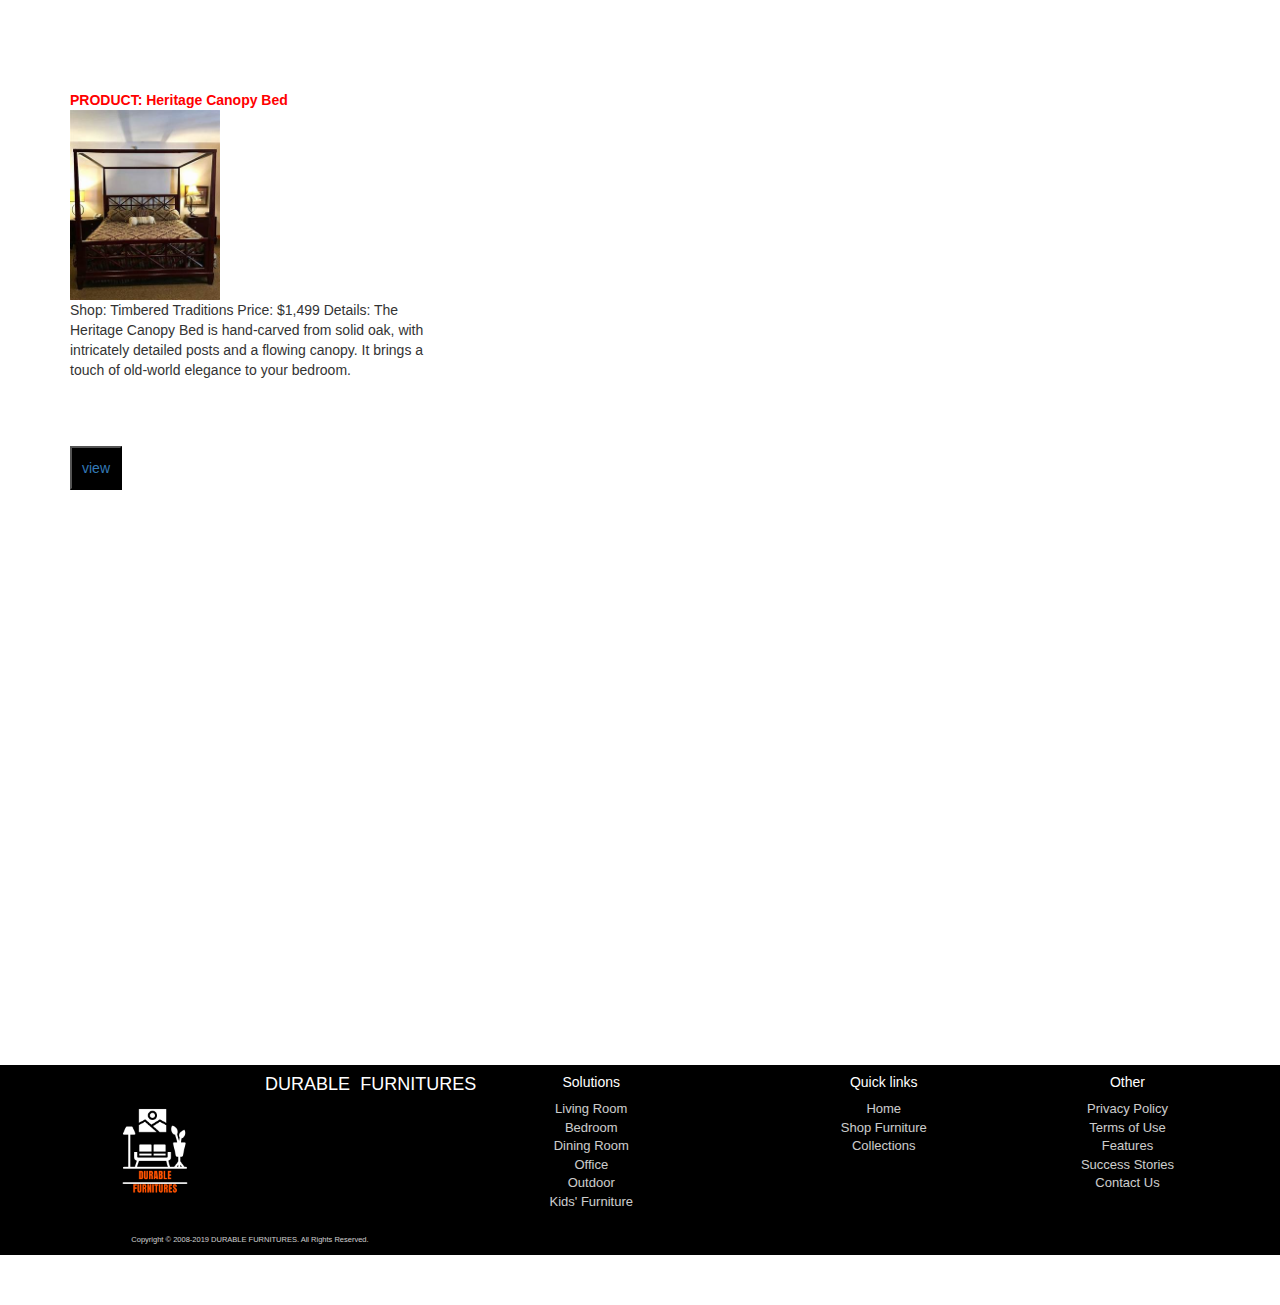
<file: rusticandurban.html>
<!DOCTYPE html>
<html lang="en">
<head>
  <title>RUSTICCHARMIMG</title>
  <meta charset="utf-8">
  <meta name="viewport" content="width=device-width, initial-scale=1">
  <link rel="stylesheet" href="https://maxcdn.bootstrapcdn.com/bootstrap/3.4.1/css/bootstrap.min.css">
  <link rel="stylesheet" href="css/animate.css">
  <script src="https://ajax.googleapis.com/ajax/libs/jquery/3.6.4/jquery.min.js"></script>
  <script src="https://maxcdn.bootstrapcdn.com/bootstrap/3.4.1/js/bootstrap.min.js"></script>

  <link rel="stylesheet" href="css/index.css">
  <link rel="stylesheet" href="css/hero.css">
  <link rel="stylesheet" href="css/footerslider.css">
  <link rel="stylesheet" href="css/footer.css">
  <link rel="stylesheet" href="css/product.css">
</head>
<body>


<!-- navigation menu -->
<nav class="navbar navbar-inverse">
  <div class="container-fluid">
    <div class="navbar-header">
      <button type="button" class="navbar-toggle" data-toggle="collapse" data-target="#myNavbar">
        <span class="icon-bar"></span>
        <span class="icon-bar"></span>
        <span class="icon-bar"></span>                        
      </button>
      <a class="navbar-brand" href="index.html" id="website-name">Durable Furnitures</a>
    </div>
    <div class="collapse navbar-collapse" id="myNavbar">
      <ul class="nav navbar-nav">
        <li><a href="index.html">Home</a></li>
        <li class="dropdown active">
          <a class="dropdown-toggle" data-toggle="dropdown" href="#">Products <span class="caret"></span></a>
          <ul class="dropdown-menu">
            <li><a href="coastalcomfort.html">coastal comfort & Modern Elegance</a></li>
            <li><a href="rusticandurban.html">Rustic Charm & URBAN TREND</a></li>
            <li><a href="zenhaven.html">Zen Haven</a></li>
          </ul>
        </li>
        <li><a href="About Us.htm">About Us</a></li>
        <li><a href="#">Contact Us</a></li>
      </ul>

    </div>
  </div>
</nav>
 

<!-- hero/banner section -->
<section class="hero">
    <div class="slide-show-container">
      <div class="wrapper-one">
        <div class="wrapper-text" style="color: white;">You are welcome to our furniture showcase</div>
      </div>
      <div class="wrapper-two">
        <div class="wrapper-text">Choose the product that best suits your spaces</div>
      </div>
    </div>
</section>


<!-- section that contains a row of products -->
<section class="section">
    <div class="container">
        <div class="row">
            <div class="col-sm-12">
                <h1 class="product-of-the-week">
                    PRODUCT OF THE WEEK
                </h1>
            </div>
        </div>
        <div class="row">
            <div class="col-sm-12">
                <p class="product-of-the-week-caption">"Introducing our Furniture Favorites of the Week! Discover
                     stunning pieces that will transform your home's ambiance. <br>
                     From timeless classics to contemporary marvels, we've curated
                     the best for you. <br>Elevate your living space with this week's 
                     must-haves!"</p>
            </div>
            
        </div>

        <div class="row">
            <div class="col-sm-4">
                <div class="product-card">
                    <div class="new">PRODUCT: Farmhouse Trestle Table</div>
                    <img src="/images/RUSTICCHARMIMG/farmHouseTres.jpg" alt="">
                    <div class="description">Shop: Homestead Heirlooms
                        Price: $1,299
                        Details: The Farmhouse Trestle Table is crafted from reclaimed pine, with a weathered finish and substantial trestle base. 
                        Paired with six spindle-back chairs, it creates a cozy dining space.
                        </div>
               <button><a href="view.html" class="view" id="farmHouseTres">view</a></button>
                </div>
            </div>
            <div class="col-sm-4">
                <div class="product-card">
                    <div class="new">PRODUCT: Futuristic Fusion Pendant</div>
                    <img src="/images/RUSTICCHARMIMG/FusionPedantRusticCharm.jpg" alt="">
                    <div class="description">Shop: Modern Edge Studio, SoHo, NYC
                        Price: $3,500
                        Details: The Futuristic Fusion Pendant is a sculptural, LED pendant light featuring geometric shapes and 
                        sleek aluminum elements for a modern, avant-garde look.</div>
               <button><a href="view.html" class="view" id="FusionPedantRusticCharm">view</a></button>
                </div>
            </div>
            <div class="col-sm-4">
                <div class="product-card">
                    <div class="new">PRODUCT:Hearthside Armchair</div>
                    <img src="/images/RUSTICCHARMIMG/hearthsaideArmchairRusticCharm.jpg">
                    <div class="description">Shop: Country Homestead
                        Price: $699
                        Details: The Hearthside Armchair is crafted from reclaimed barn wood and features a cozy, plaid cushion. 
                        Its timeless design adds warmth and character to any rustic interior.
                        </div>
               <button><a href="view.html" class="view" id="hearthsaideArmchairRusticCharm">view</a></button>
                </div>
            </div>
        </div>
    </div>
</section>

<!-- section that contains a row of products -->
<section class="section">
    <div class="container">
        <div class="row">
            <div class="col-sm-12">
                <h1 class="product-of-the-week">
                    
                </h1>
            </div>
        </div>
        <div class="row">
            <div class="col-sm-12">
                <p class="product-of-the-week-caption"></p>
            </div>
            
        </div>

        <div class="row">
            <div class="col-sm-4">
                <div class="product-card">
                    <div class="new">PRODUCT: Lantern Chandelier</div>
                    <img src="/images/RUSTICCHARMIMG/LanternChandelierRusticCharm.jpg" alt="">
                    <div class="description">Shop: Homestead Lighting Co.
                        Price: $349
                        Details: The Lantern Chandelier is handcrafted from wrought iron, with amber glass panels casting a warm glow. 
                        Its classic design is reminiscent of traditional farmhouse lighting.</div>
               <button><a href="view.html" class="view" id="LanternChandelierRusticCharm">view</a></button>
                </div>
            </div>
            <div class="col-sm-4">
                <div class="product-card">
                    <div class="new">PRODUCT: Saddleback Counter Stool</div>
                    <img src="/images/RUSTICCHARMIMG/SaddlebackcounterstoolRUSTICCHARM.jpg" alt="">
                    <div class="description">Shop: Pioneer Mercantile
                        Price: $179
                        Details: The Saddleback Counter Stool features a hand-tooled leather seat and sturdy hickory legs. 
                        Its rustic charm and durability make it a perfect addition to any country kitchen.</div>
               <button><a href="view.html" class="view" id="SaddlebackcounterstoolRUSTICCHARM">view</a></button>
                </div>
            </div>
            <div class="col-sm-4">
                <div class="product-card">
                    <div class="new">PRODUCT: Urban Elegance Set</div>
                    <img src="/images/RUSTICCHARMIMG/sohoDiningSetUrbantrend.jpg" alt="">
                    <div class="description">Shop: Modern Edge Studio, SoHo, NYC
                        Price: $8,500
                        Details: The Urban Elegance Set includes an extendable dining table with a blackened steel base and
                         six upholstered dining chairs with angular, contemporary lines.</div>
               <button><a href="view.html" class="view" id="table">view</a></button>
                </div>
            </div>
        </div>
    </div>
</section>


<!-- section that contains a row of products -->
<section class="section">
    <div class="container">
        <div class="row">
            <div class="col-sm-12">
                <h1 class="product-of-the-week">
                
                </h1>
            </div>
        </div>
        <div class="row">
            <div class="col-sm-12">
                <p class="product-of-the-week-caption"></p>
            </div>
            
        </div>

        <div class="row">
            <div class="col-sm-4">
                <div class="product-card">
                    <div class="new">PRODUCT: Heritage Canopy Bed</div>
                    <img src="/images/RUSTICCHARMIMG/HeritagecanopybedRUSTICCHARM.jpg" alt="" style="width: 150px;">
                    <div class="description">Shop: Timbered Traditions
                        Price: $1,499
                        Details: The Heritage Canopy Bed is hand-carved from solid oak, with intricately detailed posts and a flowing canopy. 
                        It brings a touch of old-world elegance to your bedroom.</div>
               <button><a href="view.html" class="view" id="HeritagecanopybedRUSTICCHARM" >view</a></button>
                </div>
            </div>
          
          
        </div>
    </div>
   







<!-- footer animation slider -->
<section class="section7">

        <div class="pic-ctn">
          <img src="/images/footerimages/1.jpg" alt="" class="pic">
          <img src="/images/footerimages/2.jpg" alt="" class="pic">
          <img src="/images/footerimages/3.jpg" alt="" class="pic">
        
        </div>

      
  

</section>



<!-- FOOTER SECTION -->
<footer class="text-center footer text-center">
    <div class="container p-4">
      
        <div class="row  text-md-start mt-5">
          
            <!--Logo Start-->
          <div class="col-md-4 ">
            <div class="row">
              <div class="col-sm-6">
                <img src="images/icons/2.png" alt="" width="170px">
                
              </div>
              <div class="col-sm-6">
                <h4 class="pb-3">DURABLE<span class="Analyst">FURNITURES</span></h4>
              </div>
            </div>
            
            
            <p class="copy-right"> Copyright © 2008-2019 DURABLE FURNITURES. All Rights Reserved.</p>
          </div>
          <!--Logo end-->
          
            <!--Solutions Start-->
          <div class="col-md-3">
           <h5 class="pb-3">Solutions </h5>
            <ul class="list-style ps-0 ">
              <li class="pb-3">Living Room</li>
              <li class="pb-3">Bedroom</li>
              <li class="pb-3">Dining Room</li>
              <li class="pb-3">Office</li>
              <li class="pb-3">Outdoor</li>
              <li class="pb-3">
                Kids' Furniture
              </li>
            </ul>
          </div>
          <!--Solutions end-->
          
            
            <!--Quick links Start-->
          <div class="col-md-3 ">
           <h5 class="pb-3"> Quick links </h5>
            <ul class="list-style ps-0">
              <li class="pb-3">Home</li>
              <li class="pb-3">Shop Furniture</li>
              <li class="pb-3">Collections</li>
            </ul>
          </div>
          <!--QUick links end-->
         
          <!--Other Start-->
          <div class="col-md-2 ">
           <h5 class="pb-3"> Other </h5>
            <ul class="list-style ps-0">
              <li class="pb-3">Privacy Policy</li>
              <li class="pb-3">Terms of Use</li>
              <li class="pb-3">Features</li>
              <li class="pb-3">Success Stories</li>
              <li class="pb-3">Contact Us</li>
            </ul>
          </div>
          <!--Other end-->
        </div>
      
    </div>
  </footer>

<script src="src/js/intersectionobserver.js"></script>
<script src="src/js/storetheproductselected.js"></script>
</section>
</body>
</html>
</file>
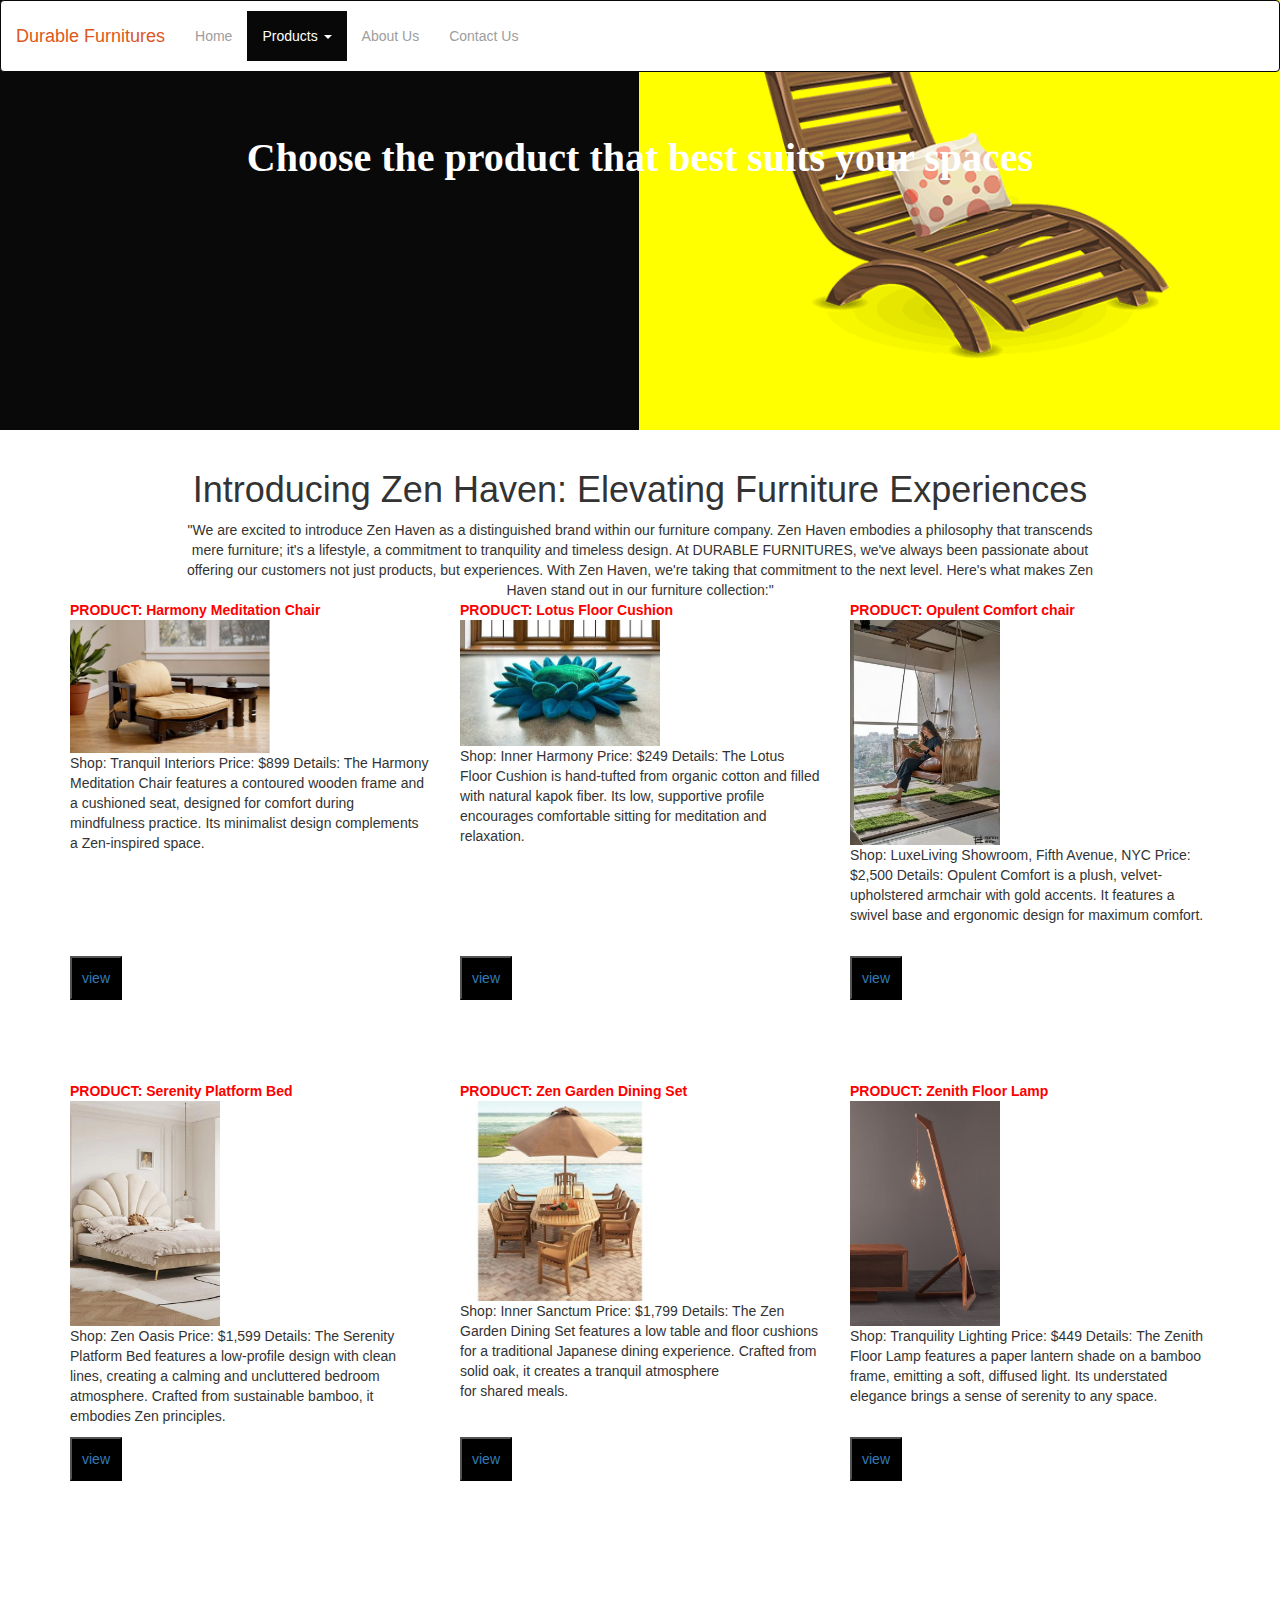
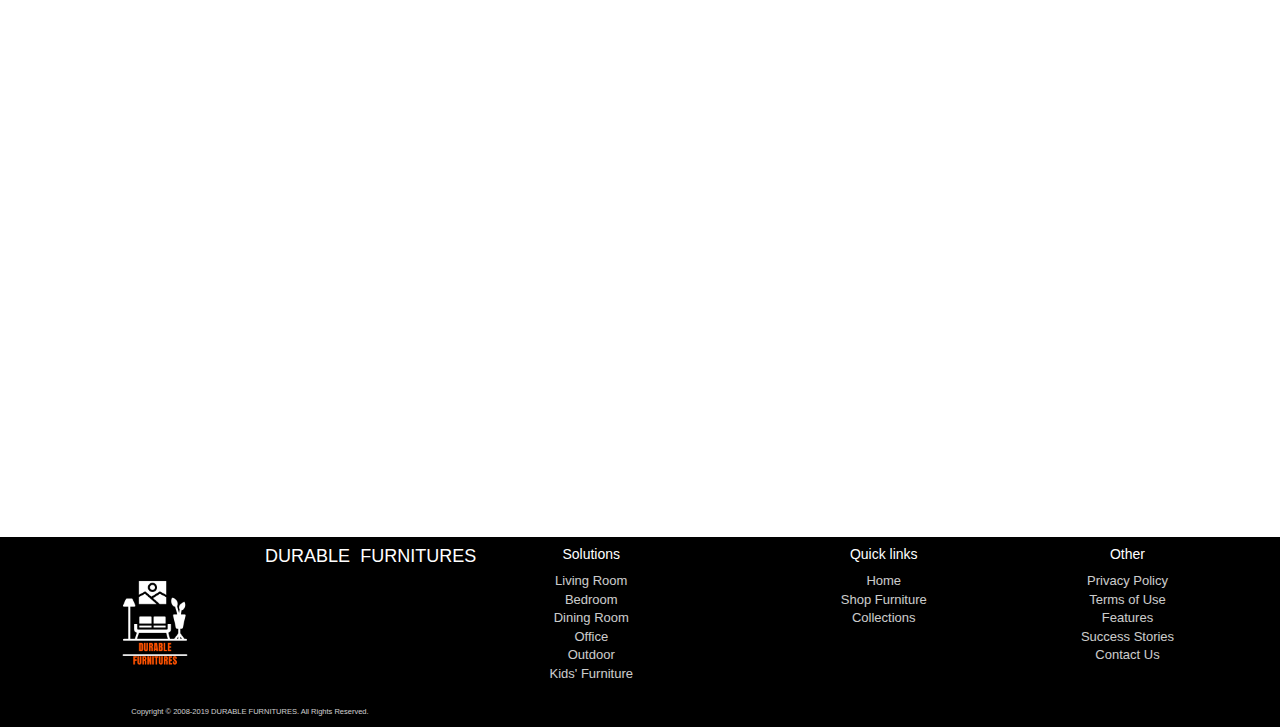
<file: zenhaven.html>
<!DOCTYPE html>
<html lang="en">
<head>
  <title>ZENHAVEN</title>
  <meta charset="utf-8">
  <meta name="viewport" content="width=device-width, initial-scale=1">
  <link rel="stylesheet" href="https://maxcdn.bootstrapcdn.com/bootstrap/3.4.1/css/bootstrap.min.css">
  <link rel="stylesheet" href="css/animate.css">
  <script src="https://ajax.googleapis.com/ajax/libs/jquery/3.6.4/jquery.min.js"></script>
  <script src="https://maxcdn.bootstrapcdn.com/bootstrap/3.4.1/js/bootstrap.min.js"></script>
  <link rel="stylesheet" href="css/product.css">
  <link rel="stylesheet" href="css/index.css">
  <link rel="stylesheet" href="css/hero.css">
  <link rel="stylesheet" href="css/footerslider.css">
  <link rel="stylesheet" href="css/footer.css">
  
  
<body>

<nav class="navbar navbar-inverse">
  <div class="container-fluid">
    <div class="navbar-header">
      <button type="button" class="navbar-toggle" data-toggle="collapse" data-target="#myNavbar">
        <span class="icon-bar"></span>
        <span class="icon-bar"></span>
        <span class="icon-bar"></span>                        
      </button>
      <a class="navbar-brand" href="index.html" id="website-name">Durable Furnitures</a>
    </div>
    <div class="collapse navbar-collapse" id="myNavbar">
      <ul class="nav navbar-nav">
        <li><a href="index.html">Home</a></li>
        <li class="dropdown active">
          <a class="dropdown-toggle" data-toggle="dropdown" href="#">Products <span class="caret"></span></a>
          <ul class="dropdown-menu">
            <li><a href="coastalcomfort.html">coastal comfort & Modern Elegance</a></li>
            <li><a href="rusticandurban.html">Rustic Charm & URBAN TREND</a></li>
            <li><a href="zenhaven.html">Zen Haven</a></li>
          </ul>
        </li>
        <li><a href="About Us.htm">About Us</a></li>
        <li><a href="#">Contact Us</a></li>
     
    </div>
  </div>
</nav>
  
<section class="hero">
    <div class="slide-show-container">
      <div class="wrapper-one">
        <div class="wrapper-text" style="color: white;">You are welcome to our furniture showcase</div>
      </div>
      <div class="wrapper-two">
        <div class="wrapper-text">Choose the product that best suits your spaces</div>
      </div>
    </div>
</section>

<section class="section">
    <div class="container">
        <div class="row">
            <div class="col-sm-12">
                <h1 class="product-of-the-week">
                    Introducing Zen Haven: Elevating Furniture Experiences
                </h1>
            </div>
        </div>
        <div class="row">
            <div class="col-sm-12">
                <p class="product-of-the-week-caption">"We are excited to introduce Zen Haven as a distinguished brand within our furniture company. Zen Haven embodies a philosophy that transcends mere furniture; it's a lifestyle, a commitment to tranquility and timeless design.
                    At DURABLE FURNITURES, we've always been passionate about offering our customers not just products, but experiences. With Zen Haven, we're taking that commitment to the next level. Here's what makes Zen Haven stand out in our furniture collection:"</p>
            </div>
            
        </div>

        <div class="row">
            <div class="col-sm-4">
                <div class="product-card">
                    <div class="new">
                        PRODUCT: Harmony Meditation Chair</div>
                    <img src="/images/ZENHAVEN/harmonyMeditationChairZenHeaven.jpg" alt="">
                    <div class="description">Shop: Tranquil Interiors
                        Price: $899
                        Details: The Harmony Meditation Chair features a contoured wooden frame and a cushioned seat,
                         designed for comfort during mindfulness practice. Its minimalist design complements a Zen-inspired space.</div>
               <button><a href="view.html" id="harmonyMeditationChairZenHeaven" class="view">view</a></button>
                </div>
            </div>
            <div class="col-sm-4">
                <div class="product-card">
                    <div class="new">PRODUCT: Lotus Floor Cushion</div>
                    <img src="/images/ZENHAVEN/lotusFloorCushion.jpg" alt="">
                    <div class="description">Shop: Inner Harmony
                        Price: $249
                        Details: The Lotus Floor Cushion is hand-tufted from organic cotton and filled with natural kapok fiber. 
                        Its low, supportive profile encourages comfortable sitting for meditation and relaxation.</div>
               <button><a href="view.html" id="lotusFloorCushion" class="view">view</a></button>
                </div>
            </div>
            <div class="col-sm-4">
                <div class="product-card">
                    <div class="new">PRODUCT: Opulent Comfort chair</div>
                    <img src="/images/ZENHAVEN/opulentComfortZenHaven.jpg" alt="" style="width: 150px;">
                    <div class="description" >Shop: LuxeLiving Showroom, Fifth Avenue, NYC
                        Price: $2,500
                        Details: Opulent Comfort is a plush, velvet-upholstered armchair with gold accents.
                         It features a swivel base and ergonomic design for maximum comfort.</div>
               <button><a href="view.html" id="opulentComfortZenHaven" class="view">view</a></button>
                </div>
            </div>
        </div>
    </div>
</section>

<!-- product section with a row of products -->
<section class="section">
    <div class="container">
        <div class="row">
            <div class="col-sm-12">
                <h1 class="product-of-the-week">
                   
                </h1>
            </div>
        </div>
        <div class="row">
            <div class="col-sm-12">
                <p class="product-of-the-week-caption"></p>
            </div>
            
        </div>

        <div class="row">
            <div class="col-sm-4">
                <div class="product-card">
                    <div class="new">PRODUCT: Serenity Platform Bed</div>
                    <img src="/images/ZENHAVEN/serenityPlatformbedZenHaven.jpg" alt="" style="width: 150px;">
                    <div class="description">Shop: Zen Oasis
                        Price: $1,599
                        Details: The Serenity Platform Bed features a low-profile design with clean lines, creating a calming and uncluttered bedroom atmosphere. 
                        Crafted from sustainable bamboo, it embodies Zen principles.</div>
               <button><a href="view.html" id="serenityPlatformbedZenHaven" class="view">view</a></button>
                </div>
            </div>
            <div class="col-sm-4">
                <div class="product-card">
                    <div class="new">PRODUCT: Zen Garden Dining Set</div>
                    <img src="/images/ZENHAVEN/zengardendiningsetZenHaven.jpg" alt="">
                    <div class="description">Shop: Inner Sanctum
                        Price: $1,799
                        Details: The Zen Garden Dining Set features a low table and floor cushions for a traditional Japanese dining experience.
                         Crafted from solid oak, it creates a tranquil atmosphere for shared meals.
                        </div>
               <button><a href="view.html" id="zengardendiningsetZenHaven" class="view">view</a></button>
                </div>
            </div>
            <div class="col-sm-4">
                <div class="product-card">
                    <div class="new">PRODUCT: Zenith Floor Lamp</div>
                    <img src="/images/ZENHAVEN/zenithFloorLampZenHaven.jpg" alt="" style="width: 150px;">
                    <div class="description">Shop: Tranquility Lighting
                        Price: $449
                        Details: The Zenith Floor Lamp features a paper lantern shade on a bamboo frame, emitting a soft, diffused light.
                         Its understated elegance brings a sense of serenity to any space.
                        </div>
               <button><a href="view.html" id="zenithFloorLampZenHaven" class="view">view</a></button>
                </div>
            </div>
        </div>
    </div>
</section>

<section class="section">
    <div class="container">
        <div class="row">
            <div class="col-sm-12">
                <h1 class="product-of-the-week">
                   
                </h1>
            </div>
        </div>
        <div class="row">
            <div class="col-sm-12">
                <p class="product-of-the-week-caption"></p>
            </div>
            
        </div>

        
        </div>
    </div>
</section>








<section class="section7">

        <div class="pic-ctn">
          <img src="/images/footerimages/1.jpg" alt="" class="pic">
          <img src="/images/footerimages/2.jpg" alt="" class="pic">
          <img src="/images/footerimages/3.jpg" alt="" class="pic">
        
        </div>

      
  

</section>




<!-- FOOTER SECTION -->
<footer class="text-center footer text-center">
    <div class="container p-4">
      
        <div class="row  text-md-start mt-5">
          
            <!--Logo Start-->
          <div class="col-md-4 ">
            <div class="row">
              <div class="col-sm-6">
                <img src="images/icons/2.png" alt="" width="170px">
                
              </div>
              <div class="col-sm-6">
                <h4 class="pb-3">DURABLE<span class="Analyst">FURNITURES</span></h4>
              </div>
            </div>
            
            
            <p class="copy-right"> Copyright © 2008-2019 DURABLE FURNITURES. All Rights Reserved.</p>
          </div>
          <!--Logo end-->
          
            <!--Solutions Start-->
          <div class="col-md-3">
           <h5 class="pb-3">Solutions </h5>
            <ul class="list-style ps-0 ">
              <li class="pb-3">Living Room</li>
              <li class="pb-3">Bedroom</li>
              <li class="pb-3">Dining Room</li>
              <li class="pb-3">Office</li>
              <li class="pb-3">Outdoor</li>
              <li class="pb-3">
                Kids' Furniture
              </li>
            </ul>
          </div>
          <!--Solutions end-->
          
            
            <!--Quick links Start-->
          <div class="col-md-3 ">
           <h5 class="pb-3"> Quick links </h5>
            <ul class="list-style ps-0">
              <li class="pb-3">Home</li>
              <li class="pb-3">Shop Furniture</li>
              <li class="pb-3">Collections</li>
            </ul>
          </div>
          <!--QUick links end-->
         
          <!--Other Start-->
          <div class="col-md-2 ">
           <h5 class="pb-3"> Other </h5>
            <ul class="list-style ps-0">
              <li class="pb-3">Privacy Policy</li>
              <li class="pb-3">Terms of Use</li>
              <li class="pb-3">Features</li>
              <li class="pb-3">Success Stories</li>
              <li class="pb-3">Contact Us</li>
            </ul>
          </div>
          <!--Other end-->
        </div>
      
    </div>
  </footer>

<script src="/src/js/intersectionobserver.js"></script>
<script src="/src/js/storetheproductselected.js"></script>
</body>
</html>
</file>
<file: css/About us.css>
*{
    margin: 0;
    padding: 0;
    font-family: 'Lucida Sans', 'Lucida Sans Regular', 'Lucida Grande', 'Lucida Sans Unicode', Geneva, Verdana, sans-serif;
  }

  @import url('https://fonts.googleapis.com/css2?family=Lobster&family=Luckiest+Guy&family=Montserrat:wght@600&family=Playfair+Display:wght@500&display=swap');


  nav{
      padding-top: 1rem;
      padding-bottom: 1rem;
      background-color: #dd571c;
     
      
   
  }
  .navbar{
      background-color: #ffffff;
      position: fixed;;
      width: 100%;
      z-index: 1;
  }
  
  
  
  
  #website-name{
      color: #dd571c;
  }
  
  .dropdown-menu{
      font-size: 1.5rem;
      padding: 1rem;
  }
  
  .dropdown-menu>li>a{
      padding: 1rem;
  }
  
  .dropdown-menu>li>a:hover{
      background-color: #dd571c;
  }


  /* ABOUT US SECTION */
  
h1,h2,h3,p{
    font-family: 'Lobster', cursive;
font-family: 'Luckiest Guy', cursive;
font-family: 'Montserrat', sans-serif;
font-family: 'Playfair Display', serif;
}

.center-image{
    display: flex;
    width: 100%;
    min-height: 100vh;
    align-items: center;
}
.about-us-section{
    width: 100%;
    padding: calc(5% + 30px)0px;
}
.about-us-section .img-left  {
    position: relative;
    overflow: hidden;
}
.about-us-section .img-left img {
    width: 100%;
    transition: transform .3s;
}

.about-us-section .img-left ::after{
    content: "";
    width: 100%;
    height: 100%;
    
    position: absolute;
    left: 0;
    top: 0;
    opacity: .5;

}
.heading{
    font-weight: 20rem;
    color: #dd571c;
    padding-top: 20px;
}
.about-us-section .heading {
    font-size: 4rem;
}
.about-us-section .break-small{
    background-color: #dd571c;
    width: 80px;
    height: 3px;
   
}
.text-para{
    padding-top: 20px;
    font-size: 20px;
}

.about-us-section .box{
    background-color:#ffffff;
    color: black;
    text-align: center;
    padding: 20px, 0px;
    position: relative;
    overflow: hidden;
    margin-top: 25px;
}
.about-us-section .box i{
    font-size: 2px;
}
.about-us-section .box p{
font-size: 20px;
}
.about-us-section .box h4{
font-size: 20px;
}
</file>
<file: css/footer.css>
.footer{
  color:#fff;
  background-color: #000000;
}

.list-style{
  list-style-type:none!important;
  cursor:pointer;
  font-size:1.3rem;
  opacity:.8;
}
.copy-right{
  font-size:.75rem;
  opacity:.8;
}
.Analyst {
  width: 87.7px;
  height: 23.7px;
  margin: 10.7px 0 5.2px 10.2px;
  color: #fff;
}
</file>
<file: css/index.css>
*{
  margin: 0;
  padding: 0;
  font-family: 'Lucida Sans', 'Lucida Sans Regular', 'Lucida Grande', 'Lucida Sans Unicode', Geneva, Verdana, sans-serif;
}
nav{
    padding-top: 1rem;
    padding-bottom: 1rem;
    background-color: #dd571c;
   
    
 
}
.navbar{
    background-color: white;
    position: fixed;;
    width: 100%;
    z-index: 1;
}

.navbar>*>a:hover{
    color:#dd571c;
}




#website-name{
    color: #dd571c;
}

.dropdown-menu{
    font-size: 1.5rem;
    padding: 1rem;
}

.dropdown-menu>li>a{
    padding: 1rem;
}

.dropdown-menu>li>a:hover{
    background-color: #dd571c;
}


.product-of-the-week{
    display: flex;
    justify-content: center;
}

.product-of-the-week-caption{
    display: flex;
    justify-content: center;
    text-align: center;
    width: 80%;
    margin: auto;
}


.product-card{
    width: fit-content;
    height: 40rem;
}

.product-card>button{
  padding: 1rem;
  background-color: black;
  color: white;
  position: absolute;
  bottom: 0;
}

.new{
    color: red;
    font-weight: bold;
}

.product-card>img{
    width: 20rem;
}

.section1{
    margin-bottom: 5rem;
}

.about-us-section-container{
    height: 30rem;
    width: 100%;
    background-image: url(/images/home/interior-design-with-photoframes-brown-couch.jpg);
    background-repeat: no-repeat;
    background-size: cover;
    background-attachment: fixed;
    display: flex;
    justify-content: right;
    
    

}
.about-us-section-container>.content{
  width: 50rem;
  height: fit-content;
  background-color: rgb(210, 105, 30, 0.5);
  text-align: center;
  color: white;
}
.about-us-section-container>.content>button{
    padding: 1rem;
    color: white;
    background-color: black;
}

.section2{
    margin-bottom: 7rem
}

.section3{
    background-image: url(/images/home/clock.jpg);
    background-size: cover;
    background-attachment: fixed;
    padding-top: 4rem;
    margin-bottom: 7rem;
   
}

.content-home{
    display: flex;
    margin-bottom: 5rem;
    background-color: rgb(255, 255, 255)
}

.content-home>.description{
    text-align: center;
    width: 80rem;
    flex-wrap: wrap;
    border-top: solid 0.2rem;
    
    color: black;
}

.content-home>.description>button{
   background-color: black;
   color: white;
   padding: 1rem;
}

.section4{
    margin-bottom: 5rem;
}

.order-now{
    background-color: whitesmoke;
    display: flex;
    padding: 2rem;
    justify-content: center;
    align-items: center;
   

}


.section5{
    margin-bottom: 5rem;
}


.box{
    
}


.order-now>button{
    margin: 1rem;
    padding: 1rem;
}

.order-now>button:hover{
    background-color: #dd571c;
}


.blog-post>img{
    width: 45rem;
}

.blog-post>button{
    padding: 1rem;
    background-color: black;
    color: white;
}
.section7{
    margin-bottom: 14rem;
}


@media only screen and (max-width: 600px) {
    .content-home>.description{
        text-align: center;
        width: 50rem;
        flex-wrap: wrap;
        border-top: solid 0.2rem;
        color: black;
    }


    .content-home>img{
        width: 13rem;
    }
    .blog-post>img{
        width: 35rem;
    }
    .section7{
        margin-bottom: 7rem;
    }
    
   }
</file>
<file: css/hero.css>
.hero{
    width: 100%;
    height: 450px;
    background: #1a1919;
    margin: 0;
    padding: 0;
    position: relative;
    top: -20px;
  }
  
  .slide-show-container {
    height: 100%;
    width: 100%;
    position: relative;
   
  }
  /* CSS Styles in common for all slides */
  .wrapper-one,
  .wrapper-two,
  .wrapper-three {
    background-color: #090909;
    background-size: cover;
    background-repeat: no-repeat;
    height: 100%;
    width: 100%;
    position: absolute;
    color: white;
  }
  
  /* CSS Styles for each slide */
  /* Just add the image as background attribute and add some animation */
  
  .wrapper-one {
      background-image: url("/images/home/3-GgPVpRfIG-transformed.jpeg");
      background-position: left;
      background-size: contain;
      background-repeat: no-repeat;
  }
  
  .wrapper-two {
      background-image: url("/images/img-6.png");
      background-position: right;
      background-size: contain;
      background-repeat: no-repeat;
    animation: slideTwoAnim 20s infinite;
  }
  
  .wrapper-three {
      background-image: url("http://www.stnlatam.com/images/pitch/pitch3.jpg");
    animation: slideThreeAnim 20s infinite;
  }
  
  /* Styles for the text */
  .wrapper-text {
    font: 700 40px/1.4 Roboto;
    display: flex;
    flex-direction: row;
    justify-content: center;
    margin-top: 150px;
  }

  @keyframes slideOneAnimation {
    0%{
        opacity: 1;
    }

    100%{
        opacity: 0;
    }
  }
  


  /* Animations */
  @keyframes slideTwoAnim {
      0%{opacity:0;}
      17%{opacity:0;}
      33%{opacity:1;}
      50%{opacity:1;}
      67%{opacity:0;}
      100%{opacity:0;}
  }
  
  @keyframes slideThreeAnim {
      0%{opacity:0;}
      50%{opacity:0;}
      67%{opacity:1;}
      83%{opacity:1;}
      100%{opacity:0;}
  }
</file>
<file: css/footerslider.css>
.pic-ctn {
    width: fit-content;
    height: 200px;
  }
  
  @keyframes display {
    0% {
      transform: translateX(200px);
      opacity: 0;
    }
    10% {
      transform: translateX(0);
      opacity: 1;
    }
    20% {
      transform: translateX(0);
      opacity: 1;
    }
    50% {
      transform: translateX(-200px);
      opacity: 0;
    }
    100% {
      transform: translateX(-200px);
      opacity: 0;
    }
  }
  
  .pic-ctn {
    position: relative;
    width: 95%;
    height: 300px;
    margin-top: 15vh;
  }
  
  .pic-ctn > img {
    position: absolute;
    top: 0;
    left:20rem;
    opacity: 0;
    animation: display 6s infinite;
    width: 70rem;
  }
  
  img:nth-child(2) {
    animation-delay: 2s;
  }
  img:nth-child(3) {
    animation-delay: 4s;
  }
 

  @media only screen and (max-width: 600px) {
   .pic-ctn>img{
    width: 28rem;
    left:4rem;
   }
  }
</file>
<file: css/product.css>
.product-of-the-week-caption{
    margin-bottom: 5rem;
}

.product-card>img{
    width: 20rem;
}

.section{
    margin-bottom: 5rem;
}
</file>
<file: About us.css>
*{
    margin: 0;
    padding: 0;
    font-family: 'Lucida Sans', 'Lucida Sans Regular', 'Lucida Grande', 'Lucida Sans Unicode', Geneva, Verdana, sans-serif;
  }

  @import url('https://fonts.googleapis.com/css2?family=Lobster&family=Luckiest+Guy&family=Montserrat:wght@600&family=Playfair+Display:wght@500&display=swap');


  nav{
      padding-top: 1rem;
      padding-bottom: 1rem;
      background-color: #dd571c;
     
      
   
  }
  .navbar{
      background-color: #ffffff;
      position: fixed;;
      width: 100%;
      z-index: 1;
  }
  
  
  
  
  #website-name{
      color: #dd571c;
  }
  
  .dropdown-menu{
      font-size: 1.5rem;
      padding: 1rem;
  }
  
  .dropdown-menu>li>a{
      padding: 1rem;
  }
  
  .dropdown-menu>li>a:hover{
      background-color: #dd571c;
  }


  /* ABOUT US SECTION */
  
h1,h2,h3,p{
    font-family: 'Lobster', cursive;
font-family: 'Luckiest Guy', cursive;
font-family: 'Montserrat', sans-serif;
font-family: 'Playfair Display', serif;
}

.center-image{
    display: flex;
    width: 100%;
    min-height: 100vh;
    align-items: center;
}
.about-us-section{
    width: 100%;
    padding: calc(5% + 30px)0px;
}
.about-us-section .img-left  {
    position: relative;
    overflow: hidden;
}
.about-us-section .img-left img {
    width: 100%;
    transition: transform .3s;
}

.about-us-section .img-left ::after{
    content: "";
    width: 100%;
    height: 100%;
    
    position: absolute;
    left: 0;
    top: 0;
    opacity: .5;

}
.heading{
    font-weight: 20rem;
    color: #dd571c;
    padding-top: 20px;
}
.about-us-section .heading {
    font-size: 4rem;
}
.about-us-section .break-small{
    background-color: #dd571c;
    width: 80px;
    height: 3px;
   
}
.text-para{
    padding-top: 20px;
    font-size: 20px;
}

.about-us-section .box{
    background-color:#ffffff;
    color: black;
    text-align: center;
    padding: 20px, 0px;
    position: relative;
    overflow: hidden;
    margin-top: 25px;
}
.about-us-section .box i{
    font-size: 2px;
}
.about-us-section .box p{
font-size: 20px;
}
.about-us-section .box h4{
font-size: 20px;
}
</file>
<file: css/contact us.css>
*{
    margin: 0;
    padding: 0;
}

 .Contact{
    margin-bottom: 200px;
   
}
h1{
    font-size: 50px;
    margin-bottom: 50px;
}
.text-center{
    margin-top: 100px;
}
label{
    border: none;
}

.first_col{
    background-color: white;
    height: 390px;
    position: relative;
    width: 550px;
    left: 155px;
    top: 100px;
    border-radius: 20px;
}

.add{
    margin-top: 50px;
}
.img-fluid{
    border-radius: 20px;
    position: relative;
    left: 160px;
    margin-top: 150px;
}

.btn-primary{
    background-color: #c1b688;
    border: #c1b688;
    padding: 15px;
    margin-top: 10px;
    
}
.btn-primary:hover{
    background-color: black;
}
.form-control{
    height: 52px;
    background-color: #fff;
    font-size: 14px;
    border-radius: 2px;
    box-shadow: none;
    border: 1px solid grey;

}
.form-control[type=text]:focus{
    border:2px solid grey
}

#container{
    border: solid 10px;
    border-color:#ae684a;
}
#ladder{
    width: 100%;
    margin-left: 0;
    width: 75%; 
    margin-left: 10rem;
}


@media only screen and (max-width:600px) {
    .first_col{
        position: initial;
        left: 0;
    }

    iframe{
        width: 300px;
    }

    #ladder{
        width: 100%;
        margin-left: 0;
    }
   
}
</file>
